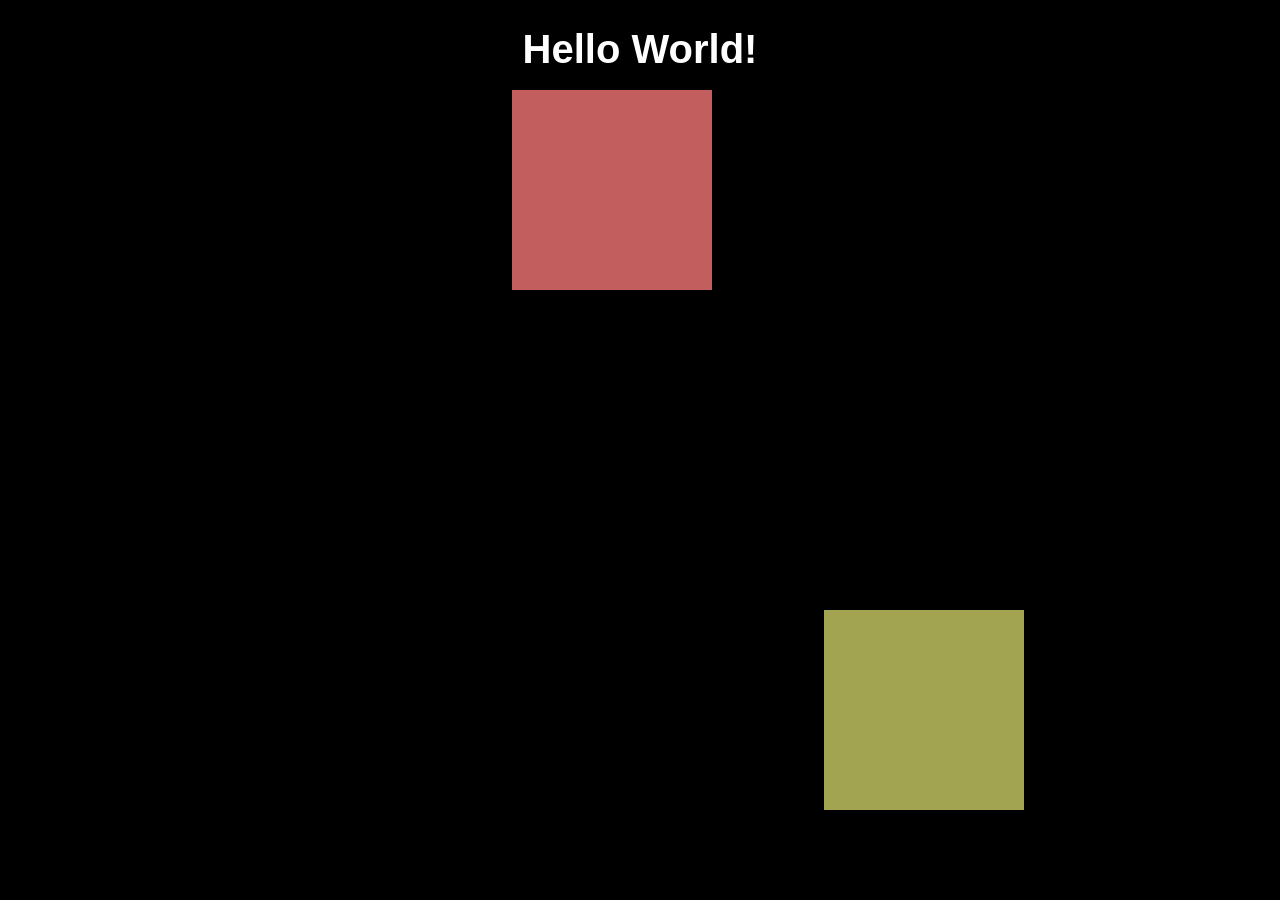
<file: firstapp/html/index.html>
<!DOCTYPE html>
<html lang="en">
<head>
    <meta charset="UTF-8">
    <meta http-equiv="X-UA-Compatible" content="IE=edge">
    <meta name="viewport" content="width=device-width, initial-scale=1.0">
    <title>Document</title>
    <link rel="stylesheet" href="../css/main.css">
   
</head>
<body>
    <h1>
        Hello World!
    </h1>
    
    <div id="blockOne">

    </div>
    
    <div id="blockTwo">

    </div>
</body>
</html>
</file>
<file: firstapp/css/main.css>
body{
    background-color: rgb(0, 0, 0);
    font-family:Arial, Helvetica, sans-serif ;
    font-size: 20px;
    text-align: center; 
    color:white;

}
#blockOne{
    position:absolute;
    top:10%;
    left:40%;
    width: 200px;
    height:200px;
    background-color: rgb(195, 94, 94);
}
#blockTwo{
    position:absolute;
    bottom:10%;
    right:20%;
    width: 200px;
    height:200px;
    background-color: rgb(163, 164, 81);
}
</file>
